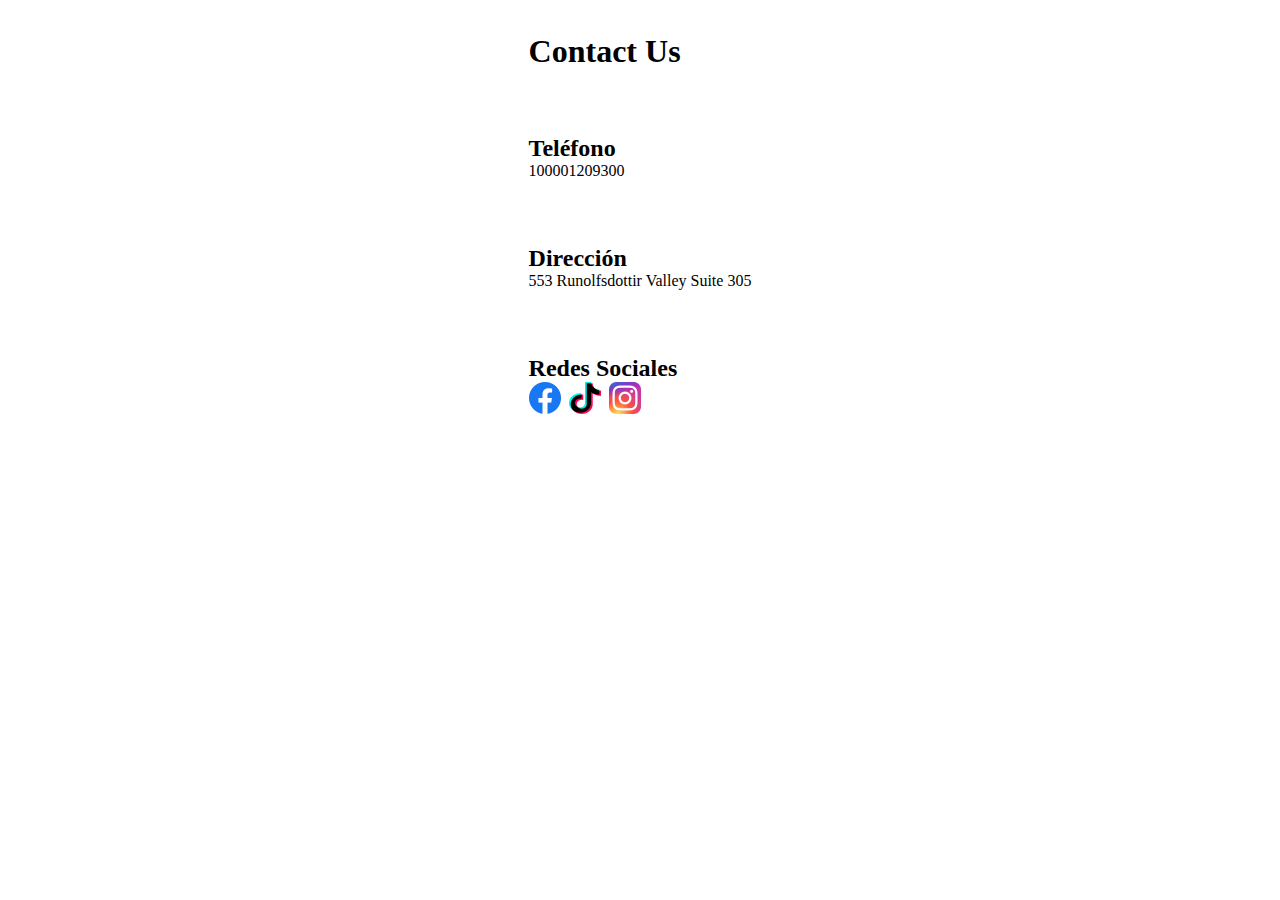
<file: contact.html>
<!DOCTYPE html>
<html lang="en">
<head>
    <meta charset="UTF-8">
    <meta name="viewport" content="width=device-width, initial-scale=1.0">
    <title>Contact</title>

    <link rel="stylesheet" href="./contact.css">
</head>
<body>
    
    <section class="info-container">
        <section>
            <h1 class="title">Contact Us</h1>
        </section>
        
        <article>
            <h2 class="subtitle">Teléfono</h2>
            <p>100001209300</p>
        </article>

        <article>
            <h2 class="subtitle">Dirección</h2>
            <p>553 Runolfsdottir Valley Suite 305</p>
        </article>

        <section>
            <h2 class="subtitle">Redes Sociales</h2>
            <ul class="redes_container">
                <li class="list-items"><a href=""><img src="./img/logos--facebook.png" alt=""></a></li>
                <li class="list-items"><a href=""><img src="./img/logos--tiktok-icon.png" alt=""></a></li>
                <li class="list-items"><a href=""><img src="./img/skill-icons--instagram.png" alt=""></a></li>
            </ul>
        </section>
    </section>
</body>
</html>
</file>
<file: contact.css>
* {
    margin: 0;
    padding: 0;
    box-sizing: border-box;
    list-style: none;
}

.title {
    text-align: center;
    font-size: 2rem;
}
.info-container {
    margin: 0 auto;
    height: 50vh;
    width: fit-content;
    display: flex;
    flex-direction: column;
    align-items: start;
    justify-content: space-around;
}
.redes_container {
    display: flex;
    gap: 0.5rem;
}
.list-items a img {
    width: 2rem;
}
</file>
